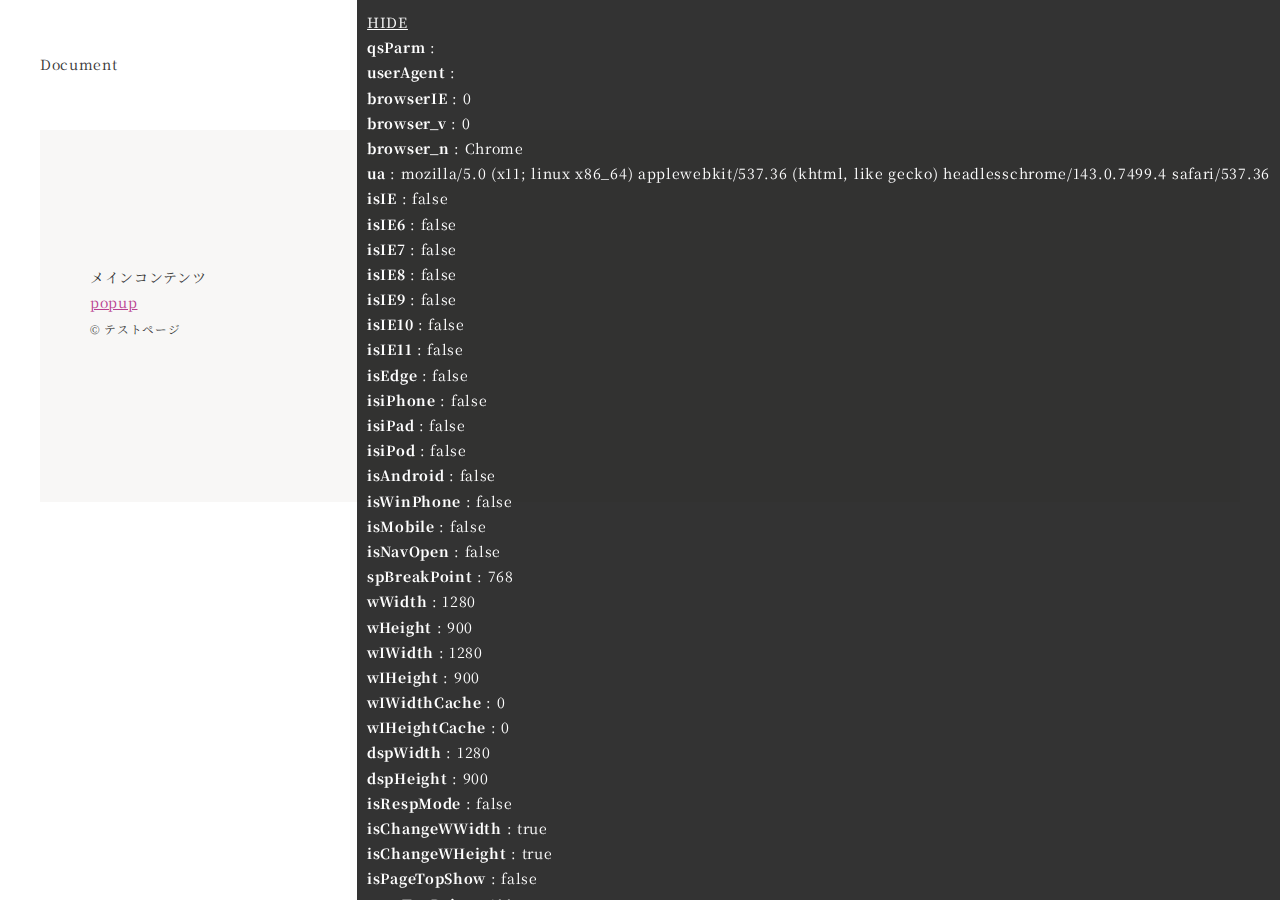
<file: old/index.html>
<!DOCTYPE html>
<html lang="ja">

<head>
	<meta charset="UTF-8">
	<meta name="viewport" content="width=device-width, initial-scale=1.0">
	<title>Document</title>
	<link rel="stylesheet" type="text/css" media="all" href="assets/css/global/import.min.css">
</head>

<body class="popup">
	<div id="wrapper">
		<header id="siteHeader">
			<h1>Document</h1>
		</header>
		<div id="container">
			<main>
				メインコンテンツ
				<p>
					<a href="javascript:void(0)" class="popupBtItem" data-popup="popupWrapper01">popup</a>
				</p>
			</main>
		</div>
		<footer id="siteFooter">
			<small>&copy; テストページ</small>
		</footer>
	</div>
	<div id="popupContents">
		<div class="content">
			<p style="color: #fff">ポップアップです。</p>
		</div>
	</div>
</body>
<script src="assets/js/global/global.min.js"></script>
<script>
	$.main = {}
	$.params = {}
</script>
<script src="assets/js/global/main.js"></script>

<script src="assets/js/content/content.js"></script>
</html>
</file>
<file: old/assets/css/global/import.min.css>
@import"https://fonts.googleapis.com/css2?family=Noto+Sans+JP&family=Noto+Serif+JP&display=swap";@font-face{font-family:"QuicksandReg";src:url("../../fonts/Quicksand-Regular.woff") format("woff")}@font-face{font-family:"QuicksandMed";src:url("../../fonts/Quicksand-Medium.woff") format("woff")}@font-face{font-family:"QuicksandLight";src:url("../../fonts/Quicksand-Light.woff") format("woff")}@font-face{font-family:"QuicksandBold";src:url("../../fonts/Quicksand-Bold.woff") format("woff")}body,h1,h2,h3,h4,h5,h6,p,li,dl,pre,form,blockquote,fieldset,input,address,figure,figcaption,main{margin:0;padding:0}main,article,aside,details,figcaption,figure,footer,header,hgroup,nav,section,summary{display:block}img{vertical-align:middle;border:none;max-width:100%}img[src$=".svg"]{width:100%;height:auto}h1,h2,h3,h4,h5,h6,caption{font-weight:normal;font-size:100%}a{outline:none}address{font-style:normal}table{border-collapse:collapse;border-spacing:0}caption{text-align:left}figcaption{font-size:1.2rem}fieldset{border:none}legend{display:none}input[type=radio],input[type=checkbox],select{vertical-align:middle}*,*::before,*::after{-ms-box-sizing:border-box;-o-box-sizing:border-box;box-sizing:border-box}a{color:#b83f90;text-decoration:underline}a:link{color:#b83f90;text-decoration:underline}a:visited{color:#b83f90;text-decoration:underline}a:hover{color:#b83f90;text-decoration:none}a:active{color:#b83f90;text-decoration:none}html{font-size:62.5%}body{color:#333;font-size:1.4rem;font-family:"Noto Serif JP",Osaka,sans-serif;letter-spacing:.05em;line-height:1.8;width:100%;min-width:1000px;background:#fff;position:relative;-webkit-text-size-adjust:100%;-moz-text-size-adjust:100%;text-size-adjust:100%}body.fix #siteHeader{padding:15px 40px;position:fixed;top:0;left:0;z-index:5}body.fix #container{padding-top:calc(15vh + 60px)}::-moz-selection{color:#fff;background:#1bb8ce}::selection{color:#fff;background:#1bb8ce}::-moz-selection{color:#fff;background:#1bb8ce}p{line-height:1.8}#wrapper{width:100%;padding:0 40px 40px 40px;overflow:hidden;position:relative;opacity:0}#wrapper::before{content:"";position:fixed;width:100%;height:100%;bottom:0;left:0;background-color:rgba(0,0,0,0);transform:translateY(100%);transition:transform .3s cubic-bezier(0.96, 0.21, 0, 0.82);z-index:999}#wrapper::after{content:"";position:fixed;width:100%;height:100%;bottom:0;left:0;background-color:rgba(255,255,255,0);transform:translateY(100%);transition:transform .3s cubic-bezier(0.86, 0, 0.16, 0.99) .4s;z-index:999}#wrapper.loading::before{transform:translateY(0);background-color:#000}#wrapper.loading::after{transform:translateY(0);background-color:#fff}#siteHeader{width:100%;background:#fff;height:130px;display:flex;align-items:center}#siteHeader .inner{overflow:hidden;width:100%}#siteLogo{display:block;width:170px;float:left}#siteLogo a{display:block}#navWrapper{float:right}#gNav ul{list-style-type:none;letter-spacing:-0.4em;text-align:right;padding:0;margin:0}#gNav li{display:inline-block;letter-spacing:.1em;margin-left:50px}#gNav a{display:block;color:#000;font-size:1.6rem;text-decoration:none;position:relative;overflow:hidden}#gNav a::before{content:"";position:absolute;bottom:0;display:inline-block;width:100%;height:1px;background:#000;left:0;transform:translateX(-100%)}#gNav a:hover::before{animation:hover01 .3s linear forwards,hover02 .7s .5s cubic-bezier(0, 0, 0.14, 0.99) forwards}#topicPathVox{font-size:1.1rem;letter-spacing:normal;margin-bottom:20px}#topicPathVox .inner{margin:0 auto}#topicPathVox .breadcrumbs .item{display:inline-block;margin-right:5px}#topicPathVox .breadcrumbs .item:not(:last-child)::after{content:">";display:inline-block;margin-left:.5em}#topicPathVox .breadcrumbs a{color:#333;text-decoration:none}#topicPathVox .breadcrumbs a:hover{text-decoration:underline}#pageTitle{font-size:4.2rem;font-weight:normal;line-height:1.3;letter-spacing:.3em;margin:0 auto 120px auto}#pageTitle h1{font-weight:normal}#container{padding:15vh 50px 1px 50px;background:#f8f7f6}#main{max-width:1200px;margin:0 auto}#siteFooter{padding:0 50px 160px 50px;background:#f8f7f6}#siteFooter .inner{max-width:1200px;margin:0 auto;overflow:hidden}#siteFooter .outline{width:35%;float:left;border-right:1px solid #333;padding-right:1em}#siteFooter .outline .logo{margin-bottom:60px;width:170px}#siteFooter .outline p{line-height:2.5}#siteFooter .sitemap{padding-left:5vw;margin-left:35%;position:relative}#siteFooter .sitemap .pmark{position:absolute;right:10px;bottom:0}#siteFooter .sitemap ul{list-style:none;margin:0;padding:0;display:flex;flex-wrap:wrap}#siteFooter .sitemap li{margin:0 0 10px 0;overflow:hidden;flex-basis:100%}#siteFooter .sitemap li a{padding:0 0 0 10px;color:#333;letter-spacing:normal;text-decoration:none;position:relative}#siteFooter .sitemap li a::before{display:block;content:"";border:3px solid rgba(0,0,0,0);border-left:4px solid #666;position:absolute;top:50%;left:0;transform:translateY(-50%)}#siteFooter .sitemap li a ul{padding:0 0 0 15px;margin-left:7em}#siteFooter .sitemap li a ul a::before{display:block;content:"";width:6px;height:8px;background:url(../../images/content/content/ico_arrow.png) no-repeat center center;position:absolute;top:50%;left:0;border:none;transform:translateY(-50%)}#siteFooter .sitemap li a li{flex-basis:100%}#siteFooter .company,#siteFooter .service{flex-basis:50%}#siteFooter .company .wrap{display:flex}#siteFooter .company .wrap>ul{margin-left:20px}#pageTopVox{position:fixed;bottom:0;right:0;background-color:#fff;width:100%;height:40px;text-align:right}#pageTopVox a{position:absolute;right:0;top:0;display:block;text-indent:-99999px;width:40px;height:100%;background:url(../../images/global/pagetop.png) no-repeat center center;text-align:left}#copyright{display:inline-block;color:#666;font-size:1rem;letter-spacing:normal;line-height:40px;margin-right:50px}@media only screen and (max-width: 767px){body{-webkit-text-size-adjust:none;-moz-text-size-adjust:none;text-size-adjust:none;font-size:1.2rem;min-width:0;position:static}body.open{overflow:hidden}#wrapper{padding:0 0 40px}#siteHeader{height:40px;padding:0 0 0 20px;display:table;position:fixed;left:0;top:0;z-index:100}#siteHeader .inner{height:100%;display:table-cell;vertical-align:middle}#siteHeader a{color:#fff}#siteHeader .description{display:none}#siteLogo{width:120px;transform:none;position:static}#gNavOpener{display:block;width:40px;height:40px;background:#000;position:absolute;top:0;right:0;z-index:101}#gNavOpener span{display:block;width:20px;height:2px;background:#fff;margin-left:-10px;position:absolute;top:50%;left:50%;margin-top:-1px;transition:.2s;transform:rotate(0deg)}#gNavOpener span:nth-child(1){transform:translateY(-8px)}#gNavOpener span:nth-child(3){transform:translateY(8px)}#gNavOpener.open span:nth-child(1){transform:rotate(-45deg)}#gNavOpener.open span:nth-child(2){opacity:0}#gNavOpener.open span:nth-child(3){transform:rotate(45deg)}#navWrapper{display:none;padding:15px 15px 0 15px;background:rgba(255,255,255,.95);width:100vw;height:100vh;position:absolute;top:0;left:0}#gNav{position:absolute;top:15vh;right:10vw;writing-mode:vertical-rl}#gNav ul{text-align:left;max-width:320px}#gNav li{display:block;margin:0}#gNav li a{padding:0 10px;color:#000}#gNav li a::before,#gNav li a::after,#gNav li a:hover::before,#gNav li a:hover::after{display:none}#container{padding:calc(10vh + 40px) 20px 1px}#topicPathVox{font-size:1rem;margin-bottom:15px}#topicPathVox .inner{line-height:inherit;width:auto;padding:0}#pageTitle{font-size:2.5rem;width:auto;min-width:0;padding:0;margin:0 auto 30px}#content{width:auto;padding:0 0 30px 0}#siteFooter{padding:0 25px 25px}#siteFooter .inner{width:auto;min-width:0;max-width:none}#siteFooter .outline{width:auto;float:none;border-right:none;padding-bottom:60px;position:relative}#siteFooter .outline .pmark{position:absolute;right:10px;bottom:0}#siteFooter .outline .logo{width:120px;margin-bottom:30px}#siteFooter .sitemap{display:none}}.wsN{white-space:nowrap}.wrBW{word-wrap:break-word}.cWhite{color:#fff}.cBlue{color:#016bb5}.cRed{color:#e4050b}.cGray{color:#666}.cYellow{color:#ff0}.decUline{text-decoration:underline}.decNone{text-decoration:none}.s70{font-size:70%}.s80{font-size:80%}.s90{font-size:90%}.s100{font-size:100%}.s110{font-size:110%}.s120{font-size:120%}.s130{font-size:130%}.s140{font-size:140%}.s150{font-size:150%}.s160{font-size:160%}.s170{font-size:170%}.s180{font-size:180%}.s190{font-size:190%}.s200{font-size:200%}.fwN{font-weight:normal}.fwB{font-weight:bold}.lh0-5{line-height:.5}.lh1{line-height:1}.lh1-1{line-height:1.1}.lh1-2{line-height:1.2}.lh1-5{line-height:1.5}.lh2{line-height:2}.mA{margin:0 auto !important}.mLA{margin-left:auto !important}.mRA{margin-right:auto !important}.m0{margin:0 !important}.m3{margin:3px !important}.m5{margin:5px !important}.m10{margin:10px !important}.m15{margin:15px !important}.m20{margin:20px !important}.m25{margin:25px !important}.m30{margin:30px !important}.m35{margin:35px !important}.m40{margin:40px !important}.m45{margin:45px !important}.m50{margin:50px !important}.mT0{margin-top:0px !important}.mT5{margin-top:5px !important}.mT10{margin-top:10px !important}.mT15{margin-top:15px !important}.mT20{margin-top:20px !important}.mT25{margin-top:25px !important}.mT30{margin-top:30px !important}.mT35{margin-top:35px !important}.mT40{margin-top:40px !important}.mT45{margin-top:45px !important}.mT50{margin-top:50px !important}.mR0{margin-right:0px !important}.mB3{margin-right:3px !important}.mR5{margin-right:5px !important}.mR10{margin-right:10px !important}.mR15{margin-right:15px !important}.mR20{margin-right:20px !important}.mR25{margin-right:25px !important}.mR30{margin-right:30px !important}.mR35{margin-right:35px !important}.mR40{margin-right:40px !important}.mR45{margin-right:45px !important}.mR50{margin-right:50px !important}.mR60{margin-right:60px !important}.mR70{margin-right:70px !important}.mR100{margin-right:100px !important}.mR110{margin-right:110px !important}.mR120{margin-right:120px !important}.mR130{margin-right:130px !important}.mR140{margin-right:140px !important}.mR150{margin-right:150px !important}.mR160{margin-right:160px !important}.mR170{margin-right:170px !important}.mR180{margin-right:180px !important}.mR190{margin-right:190px !important}.mR200{margin-right:200px !important}.mR210{margin-right:210px !important}.mR220{margin-right:220px !important}.mR230{margin-right:230px !important}.mR240{margin-right:240px !important}.mR250{margin-right:250px !important}.mR260{margin-right:260px !important}.mR280{margin-right:280px !important}.mR300{margin-right:300px !important}.mB0{margin-bottom:0px !important}.mB3{margin-bottom:3px !important}.mB5{margin-bottom:5px !important}.mB10{margin-bottom:10px !important}.mB15{margin-bottom:15px !important}.mB20{margin-bottom:20px !important}.mB25{margin-bottom:25px !important}.mB30{margin-bottom:30px !important}.mB35{margin-bottom:35px !important}.mB40{margin-bottom:40px !important}.mB45{margin-bottom:45px !important}.mB50{margin-bottom:50px !important}.mL0{margin-left:0px !important}.mL5{margin-left:5px !important}.mL1em{margin-left:1em !important}.mL10{margin-left:10px !important}.mL15{margin-left:15px !important}.mL20{margin-left:20px !important}.mL25{margin-left:25px !important}.mL30{margin-left:30px !important}.mL35{margin-left:35px !important}.mL40{margin-left:40px !important}.mL45{margin-left:45px !important}.mL50{margin-left:50px !important}.mL55{margin-left:55px !important}.mL60{margin-left:60px !important}.mL70{margin-left:70px !important}.mL80{margin-left:80px !important}.mL85{margin-left:85px !important}.mL105{margin-left:105px !important}.mL110{margin-left:110px !important}.mL115{margin-left:115px !important}.mL120{margin-left:120px !important}.mL130{margin-left:130px !important}.mL140{margin-left:140px !important}.mL150{margin-left:150px !important}.mL170{margin-left:170px !important}.mL200{margin-left:200px !important}.mL225{margin-left:225px !important}.mL270{margin-left:270px !important}.p0{padding:0 !important}.p3{padding:3px !important}.p5{padding:5px !important}.p10{padding:10px !important}.p15{padding:15px !important}.p20{padding:20px !important}.p25{padding:25px !important}.p30{padding:30px !important}.p35{padding:35px !important}.p40{padding:40px !important}.p45{padding:45px !important}.p50{padding:50px !important}.pT0{padding-top:0px !important}.pT2{padding-top:2px !important}.pT3{padding-top:3px !important}.pT5{padding-top:5px !important}.pT10{padding-top:10px !important}.pT15{padding-top:15px !important}.pT20{padding-top:20px !important}.pT25{padding-top:25px !important}.pT30{padding-top:30px !important}.pT35{padding-top:35px !important}.pT40{padding-top:40px !important}.pT45{padding-top:45px !important}.pT50{padding-top:50px !important}.pT80{padding-top:80px !important}.pT100{padding-top:100px !important}.pR0{padding-right:0px !important}.pR5{padding-right:5px !important}.pR10{padding-right:10px !important}.pR15{padding-right:15px !important}.pR20{padding-right:20px !important}.pR25{padding-right:25px !important}.pR30{padding-right:30px !important}.pR35{padding-right:35px !important}.pR40{padding-right:40px !important}.pR45{padding-right:45px !important}.pR50{padding-right:50px !important}.pB0{padding-bottom:0px !important}.pB5{padding-bottom:5px !important}.pB10{padding-bottom:10px !important}.pB15{padding-bottom:15px !important}.pB20{padding-bottom:20px !important}.pB25{padding-bottom:25px !important}.pB30{padding-bottom:30px !important}.pB35{padding-bottom:35px !important}.pB40{padding-bottom:40px !important}.pB45{padding-bottom:45px !important}.pB50{padding-bottom:50px !important}.pL0{padding-left:0px !important}.pL5{padding-left:5px !important}.pL10{padding-left:10px !important}.pL15{padding-left:15px !important}.pL20{padding-left:20px !important}.pL25{padding-left:25px !important}.pL30{padding-left:30px !important}.pL35{padding-left:35px !important}.pL40{padding-left:40px !important}.pL45{padding-left:45px !important}.pL50{padding-left:50px !important}.fLeft{float:left}.fRight{float:right}.fClear{clear:both}.fClearL{clear:left}.fClearR{clear:right}.fN{float:none}.posRel{position:relative}.posAbs{position:absolute}.posT0R0{right:0px;top:0px}.ofHidden{overflow:hidden}.ofAuto{overflow:auto}.ofVisible{overflow:visible}.dspInline{display:inline}.dspBlock{display:block}.dspInlBlock{display:inline-block}.dspNone{display:none}.alignLeft{text-align:left !important}.alignCenter{text-align:center !important}.alignRight{text-align:right !important}.valignTop{vertical-align:top}.valignMiddle{vertical-align:middle}.valignBottom{vertical-align:bottom}.valignTextBottom{vertical-align:text-bottom}.valignSuper{vertical-align:super}.w5{width:5px}.w10em{width:10em}.w10p{width:10%}.w15p{width:15%}.w20p{width:20%}.w25p{width:25%}.w30p{width:30%}.w30{width:30px}.w40p{width:40%}.w40{width:40px}.w50{width:50px}.w60{width:60px}.w70{width:70px}.w80{width:80px}.w90{width:90px}.w98p{width:98%}.w99p{width:99%}.w100{width:100px}.w100p{width:100%}.h1p{height:1%}.z1{zoom:1}.listTypeNone{list-style-type:none}.listInside{list-style-position:inside}.listOutside{list-style-position:outside}.listTypeDisc{list-style-type:disc}.listTypeSquare{list-style-type:square}.listTypeCircle{list-style-type:circle}.listTypeNum{padding-left:0px;margin-left:0px;margin-top:0px}.listTypeNum li{list-style-type:none;padding:0px 0px 0px 20px}.listNumParentheses{list-style-type:none;list-style-position:inside}.listNumParentheses li{counter-increment:cnt}.listNumParentheses li:before{display:marker;content:"(" counter(cnt) ")"}.bgFFFFFF{background-color:#fff}.bgE6ECE8{background-color:#e6ece8}.bgF0F0DC{background-color:#f0f0dc}.bgF0EFEE{background-color:#f0efee}.bgEBE6E1{background-color:#ebe6e1}.bgC9C9C9{background-color:#c9c9c9}.bdr1s999{border:1px solid #999}.bdr1sCCC{border:1px solid #ccc}.bdr1sBBB{border:1px solid #bbb}.bdr1s5B5B5B{border:1px solid #5b5b5b}.bdr1do444444{border:1px dotted #444}.bdrTn{border-top:none !important}.bdrRn{border-right:none !important}.bdrBn{border-bottom:none !important}.bdrLn{border-left:none !important}.bdrN{border:none !important}.bdrTop{border-right:none !important;border-bottom:none !important;border-left:none !important}.bdrRight{border-top:none !important;border-bottom:none !important;border-left:none !important}.bdrBottom{border-top:none !important;border-right:none !important;border-left:none !important}.bdrLeft{border-top:none !important;border-right:none !important;border-bottom:none !important}.tim1em{text-indent:-1em}.ti1em{text-indent:1em}.csrPtr{cursor:pointer}.bdrRad3{border-radius:3px}.bdrRad5{border-radius:5px}.wbBrkA{word-break:break-all}.clearfix:after{content:".";display:block;height:0;clear:both;visibility:hidden}.clearfix{display:inline-block}* html .clearfix{height:1%}.clearfix{display:block}.w33p{width:33%}.w48p{width:48%}.w49p{width:49%}.w50p{width:50%}.w90p{width:90%}.w110{width:110px}.w120{width:120px}.w130{width:130px}.w140{width:140px}.w150{width:150px}.w160{width:160px}.w170{width:170px}.w180{width:180px}.w190{width:190px}.w200{width:200px}.w210{width:210px}.w220{width:220px}.w230{width:230px}.w240{width:240px}.w250{width:250px}.w260{width:260px}.w270{width:270px}.w280{width:280px}.w290{width:290px}.w300{width:300px}.w310{width:310px}.w320{width:320px}.w330{width:330px}.w340{width:340px}.w400{width:400px}.w410{width:410px}.w420{width:420px}.w430{width:430px}.w440{width:440px}.w450{width:450px}.w470{width:470px}.w480{width:480px}.w490{width:490px}.w500{width:500px}.w510{width:510px}.w520{width:520px}.w540{width:540px}.w550{width:550px}.w570{width:570px}.w680{width:680px}.w1em{width:1em}.w2em{width:2em}.w3em{width:3em}.w3hem{width:3.5em}.w4em{width:4em}.w4hem{width:4.5em}.w5em{width:5em}.w5hem{width:5.5em}.w6em{width:6em}.w6hem{width:6.5em}.w7em{width:7em}.w8em{width:8em}.w9em{width:9em}.w10em{width:10em}.w11em{width:11em}.w12em{width:12em}.w13em{width:13em}.w14em{width:14em}.w15em{width:15em}.w16em{width:16em}.w17em{width:17em}.w18em{width:18em}.w19em{width:19em}.w20em{width:20em}.mL1hem{margin-left:1.5em}.mL2em{margin-left:2em}.mL2hem{margin-left:2.5em}.mL3em{margin-left:3em}.mL3hem{margin-left:3.5em}.mL4em{margin-left:4em}.mL4hem{margin-left:4.5em}.mL5em{margin-left:5em}.mL6em{margin-left:6em}.mL7em{margin-left:7em}.mL8em{margin-left:8em}.mB60{margin-bottom:60px}.mB70{margin-bottom:70px}.mB80{margin-bottom:80px}.s0-8r{font-size:.8rem}.s1-0r{font-size:1rem}.s1-1r{font-size:1.1rem}.s1-2r{font-size:1.2rem}.s1-3r{font-size:1.3rem}.s1-4r{font-size:1.4rem}.s1-5r{font-size:1.5rem}.s1-6r{font-size:1.6rem}.s1-7r{font-size:1.7rem}.s1-8r{font-size:1.8rem}.s1-9r{font-size:1.9rem}.s2-0r{font-size:2rem}.s2-1r{font-size:2.1rem}.s2-2r{font-size:2.2rem}.s2-3r{font-size:2.3rem}.s2-4r{font-size:2.4rem}.s2-5r{font-size:2.5rem}.s2-6r{font-size:2.6rem}.s2-8r{font-size:2.8rem}.s2-9r{font-size:2.9rem}.s3-0r{font-size:3rem}.s3-4r{font-size:3.4rem}.s3-5r{font-size:3.5rem}.s3-8r{font-size:3.8rem}.s4-0r{font-size:4rem}.s5-0r{font-size:5rem}.fontM{font-family:Georgia,"Noto Serif JP",serif}.headStyle01{font-size:2.4rem;margin-bottom:50px}.headStyle02{font-size:1.8rem;margin-bottom:30px;border-bottom:1px solid #333}.headStyle03{font-size:2.4rem;font-weight:bold;margin-bottom:15px}.headStyle03 .num{margin-right:20px}.tableStyle01{width:100%;border-collapse:collapse}.tableStyle01 th,.tableStyle01 td{font-weight:normal;text-align:left;vertical-align:top;padding:10px 0}.listStyle01{list-style-type:none;padding-left:0;display:table}.listStyle01>li{display:table-row}.listStyle01>li::after{content:"";display:block}.listStyle01>li::before{content:"・";display:table-cell;padding-right:.4em}.listStyle02{list-style-type:none;padding-left:0;display:table}.listStyle02>li{display:table-row;counter-increment:num}.listStyle02>li::after{content:"";display:block}.listStyle02>li::before{content:counter(num) ".";display:table-cell;padding-right:.4em}.listStyle03{list-style-type:none;padding-left:0;display:table}.listStyle03>li{display:table-row;counter-increment:num}.listStyle03>li::after{content:"";display:block}.listStyle03>li::before{content:"(" counter(num) ")";display:table-cell;padding-right:.4em}.btnStyle01{text-align:center}.btnStyle01 a{display:block;color:#fff;font-size:1.8rem;text-align:center;text-decoration:none;width:320px;padding:20px 0;margin:0 auto;background:#000;position:relative}.btnStyle01 a::after{display:block;content:"";width:25px;height:6px;margin-top:-4px;background:url(../../images/content/content/arr03.svg) no-repeat center center;background-size:cover;position:absolute;top:50%;right:20px}.sectionVox{padding:13vh 50px;margin:0 auto 160px auto;background:#fff}.sectionVox .inner{max-width:880px;margin:0 auto}.scrollVox{padding-bottom:10px;overflow-x:auto}.scrollVox::-webkit-scrollbar{height:10px}.scrollVox::-webkit-scrollbar-track{background:#eee;border-radius:10px}.scrollVox::-webkit-scrollbar-thumb{background:#666;border-radius:10px}#alphaBg{width:100%;height:100%;position:fixed;left:0;top:0;z-index:200;background:#000;display:none;opacity:0}.popupWrapper{display:none;position:absolute;top:0;left:50%;margin:0;width:800px;margin-left:-400px;z-index:2100}.popupWrapper .closeVox{height:50px}.popupWrapper .popupCloseBt{position:absolute;top:-50px;right:0;width:50px;height:50px}.popupWrapper .popupCloseBt span{width:50px;height:1px;background:#fff;position:absolute;left:50%;top:50%;margin:-0.5px 0 0 -25px}.popupWrapper .popupCloseBt span:nth-child(1){transform:rotate(-45deg)}.popupWrapper .popupCloseBt span:nth-child(2){transform:rotate(45deg)}#popupContents{display:none}.trOp01{transition:opacity .2s linear}.trOp01:hover,.trOp01.active{opacity:.6}.trScl01{transition:transform .5s cubic-bezier(0.19, 1, 0.22, 1)}.trScl01:hover,.trScl01.active{transform:scale(1.1);z-index:1}.trSwR01{display:inline-block;vertical-align:middle;transform:perspective(1px) translateZ(0);position:relative;transition:color .5s linear}.trSwR01::before{content:"";position:absolute;z-index:-1;top:0;left:0;right:0;bottom:0;transform:scaleX(0);transform-origin:0 50%;transition:transform .5s cubic-bezier(0.19, 1, 0.22, 1)}.trSwR01 .active::before,.trSwR01 .active:hover::before{transform:scaleX(1)}.formErrVox{display:none;border:10px solid #ffdada;padding:10px;color:#c00000 !important}body.error .formErrVox{display:block}.caution{margin-top:5px;color:#c00000}@keyframes hover01{0%{transform:translateX(-100%)}100%{transform:translateX(100%)}}@keyframes hover02{0%{transform:translateX(-100%)}100%{transform:translateX(0)}}@keyframes hover03{0%{transform:translateX(0)}100%{transform:translateX(100%)}}@media only screen and (min-width: 768px){.pcDspNone{display:none}}@media only screen and (max-width: 767px){.spDspNone{display:none}.fitImg{max-width:100%}.s0-8r{font-size:.6rem}.s1-0r{font-size:1rem}.s1-1r{font-size:1.1rem}.s1-2r{font-size:1.1rem}.s1-3r{font-size:1.1rem}.s1-4r{font-size:1.2rem}.s1-5r{font-size:1.2rem}.s1-6r{font-size:1.2rem}.s1-7r{font-size:1.3rem}.s1-8r{font-size:1.3rem}.s1-9r{font-size:1.3rem}.s2-0r{font-size:1.4rem}.s2-1r{font-size:1.4rem}.s2-2r{font-size:1.4rem}.s2-3r{font-size:1.5rem}.s2-4r{font-size:1.5rem}.s2-5r{font-size:1.5rem}.s2-6r{font-size:1.6rem}.s2-8r{font-size:1.6rem}.s2-9r{font-size:1.6rem}.s3-0r{font-size:1.7rem}.s3-4r{font-size:1.7rem}.s3-5r{font-size:1.7rem}.s3-8r{font-size:1.8rem}.s4-0r{font-size:3rem}.s5-0r{font-size:3.5rem}.headStyle01{font-size:1.8rem;margin-bottom:25px}.headStyle02{font-size:1.3rem;margin-bottom:15px}.headStyle03{font-size:1.8rem;margin-bottom:10px}.headStyle03 .num{margin-right:10px}.btnStyle01 a{font-size:1.6rem;width:auto;padding:15px 0}.sectionVox{min-width:0;max-width:none;padding:40px 20px;margin:0 auto 50px}.sectionVox .inner{max-width:none}.popupWrapper{left:5%;width:90%;margin-left:0}.popupWrapper .closeVox{height:30px}.popupWrapper .popupCloseBt{top:-30px;width:30px;height:30px}.popupWrapper .popupCloseBt span{width:30px;margin:-0.5px 0 0 -15px}.trOp01{transition:none}.trOp01:hover{opacity:1}.trScl01{transition:none}.trScl01:hover{transform:scale(1)}}/*# sourceMappingURL=import.min.css.map */
</file>
